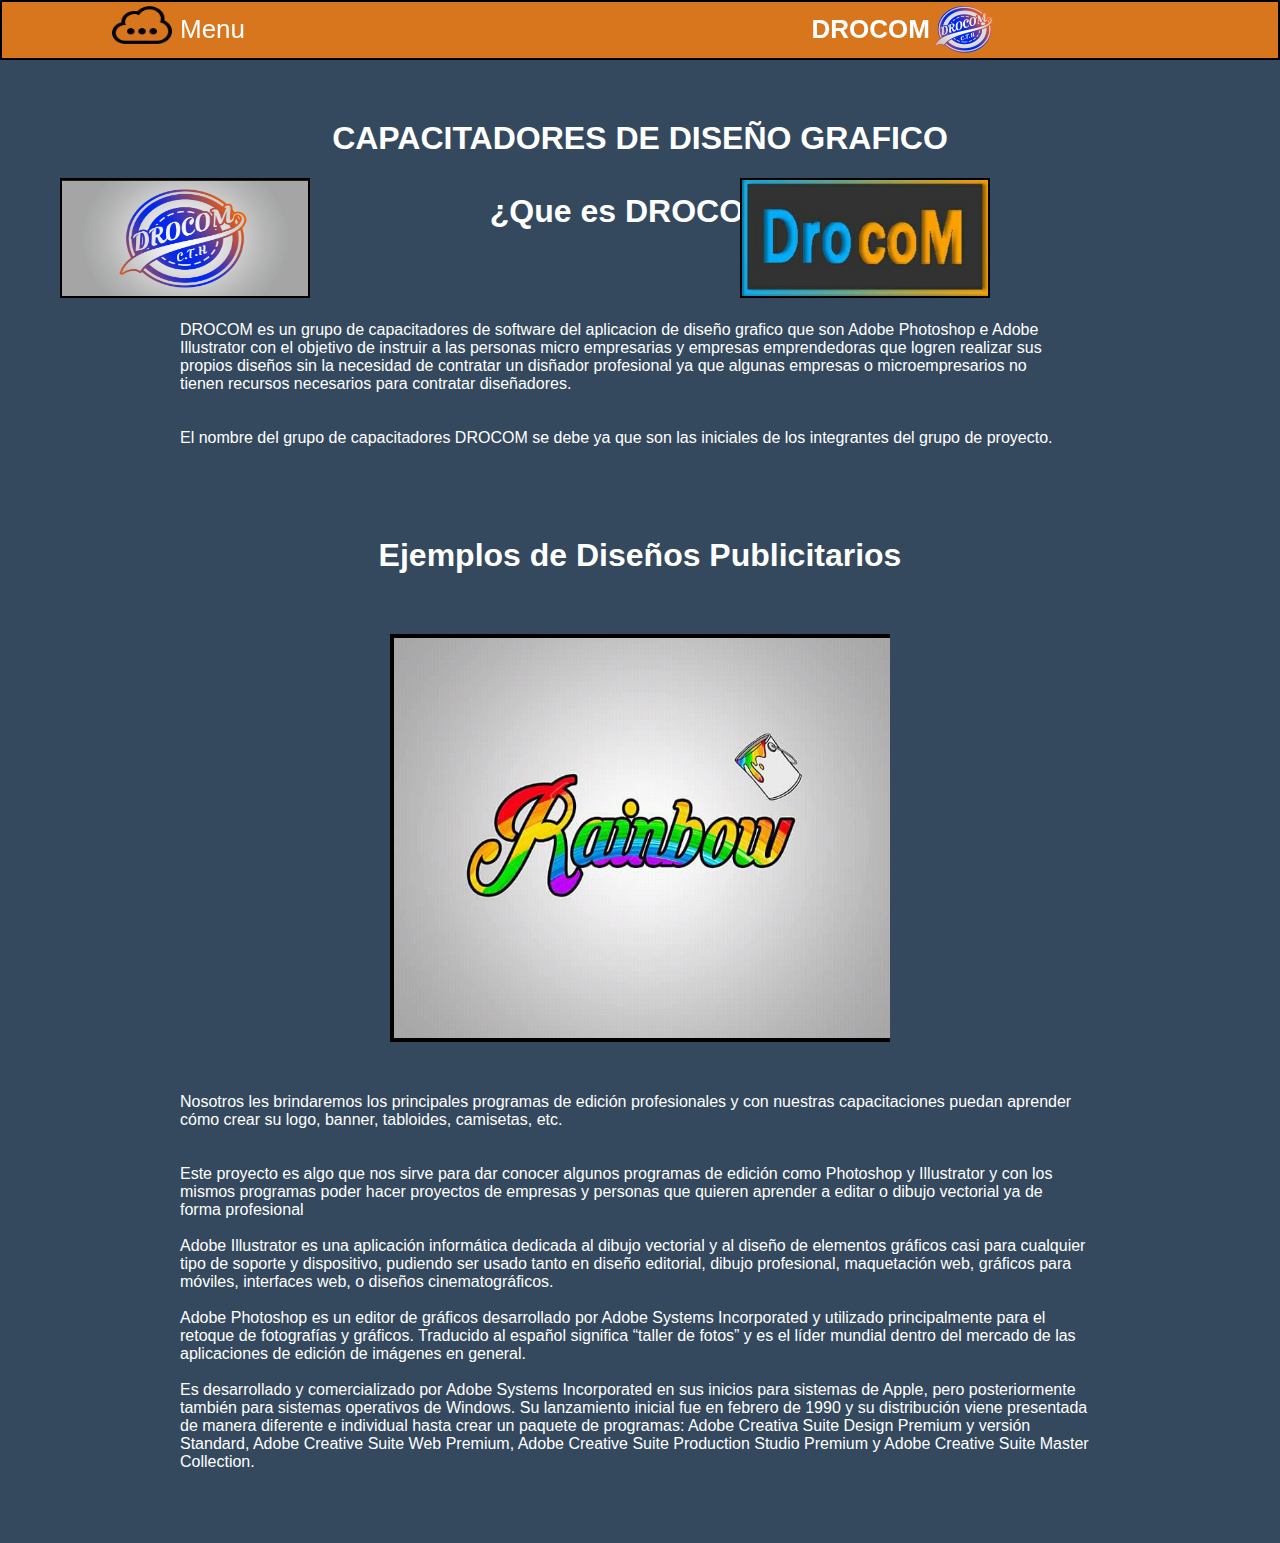
<file: index.html>
<!DOCTYPE html>
<html lang="en">
<head>
	<meta charset="utf-8">
	<title> DROCOM</title>
	
	<link rel="stylesheet" href="css/estilos.css">
</head>

<body bgcolor="34495E">


	<main>
		<div class="content-all">
<center><h1><font color="ffffff">CAPACITADORES DE DISEÑO GRAFICO</h1></center></font>
<br>
<br>			
<font size="6" color="ffffff"><b><center>¿Que es DROCOM?</center></b></font>
<br>
<br>
<br>
<br>

<font size="3" color="ffffff">DROCOM es un grupo de capacitadores de software del aplicacion de diseño grafico que son Adobe Photoshop e Adobe Illustrator con el objetivo de instruir a las personas micro empresarias y empresas emprendedoras que logren realizar sus<p> propios diseños sin la necesidad de contratar un disñador profesional ya que algunas empresas o microempresarios no <p>tienen recursos necesarios para contratar diseñadores.
<br>
<br>
<br>
El nombre del grupo de capacitadores DROCOM se debe ya que son las iniciales de los integrantes del grupo de proyecto.
<br>
<br>

<br>
<br>
<br>
<br>
<center><font size="6" color="ffffff"><b>Ejemplos de Diseños Publicitarios</b></center>
	<div id="contenedor">
		<ul>
<img src="img/ej1.jpg" height="400px" width="500px">

<img src="img/ej2.jpg" height="400px" width="500px">
</ul>
</div>

<br>
<br>
<br></font>
<font color="ffffff">Nosotros les brindaremos los principales programas de edición profesionales y con nuestras capacitaciones puedan aprender cómo crear su logo, banner, tabloides, camisetas, etc.<br>
<br>
<br>
Este proyecto es algo que nos sirve para dar conocer algunos programas de edición como Photoshop y Illustrator y con los mismos programas poder hacer proyectos de empresas y personas que quieren aprender a editar o dibujo vectorial ya de<p> forma profesional 
<br>
<br>

Adobe Illustrator es una aplicación informática dedicada al dibujo vectorial y al diseño de elementos gráficos casi para cualquier tipo de soporte y dispositivo, pudiendo ser usado tanto en diseño editorial, dibujo profesional, maquetación web, gráficos para móviles, interfaces web, o diseños cinematográficos.
<br>
<br>
Adobe Photoshop es un editor de gráficos desarrollado por Adobe Systems Incorporated y utilizado principalmente para el retoque de fotografías y gráficos. Traducido al español significa “taller de fotos” y es el líder mundial dentro del mercado de las aplicaciones de edición de imágenes en general.
<br>
<br>
Es desarrollado y comercializado por Adobe Systems Incorporated en sus inicios para sistemas de Apple, pero posteriormente también para sistemas operativos de Windows. Su lanzamiento inicial fue en febrero de 1990 y su distribución viene presentada de manera diferente e individual hasta crear un paquete de programas: Adobe Creativa Suite Design Premium y versión Standard, Adobe Creative Suite Web Premium, Adobe Creative Suite Production Studio Premium y Adobe Creative Suite Master Collection.
</center>
</font>
<br>
<br>
<br>
<br>
<br>







	<div id="droc"><img src="img/7.png" width="50px" height="60px"></div>
	<div id="droco"><img src="img/9.jpeg" width="50px" height="60px"></div>

			<header>
				<div id="logo"><img src="img/5.png"></div>
				<div id="logo2"><img src="img/logo2.png" width="190px" height="100px">
				
			</header>
			<input type="checkbox" id="check">
			<label for="check" class="icon-menu">Menu</label>
			<h2>DROCOM</h2>

			<style>a {text-decoration: none;}</style>
			<nav class="menu">
			<nav>
				<ul>
					<li><a href="index.html">Inicio</a></li>
					<li><a href="cursos.html">Cursos</a></li>
					<li><a href="adobe.html">Adobe</a></li>
					<li><a href="https://www.facebook.com/Drocom-1879719332073871/?ref=bookmarks">Redes</a></li>

				</ul>
			</nav>
			</style>
</file>
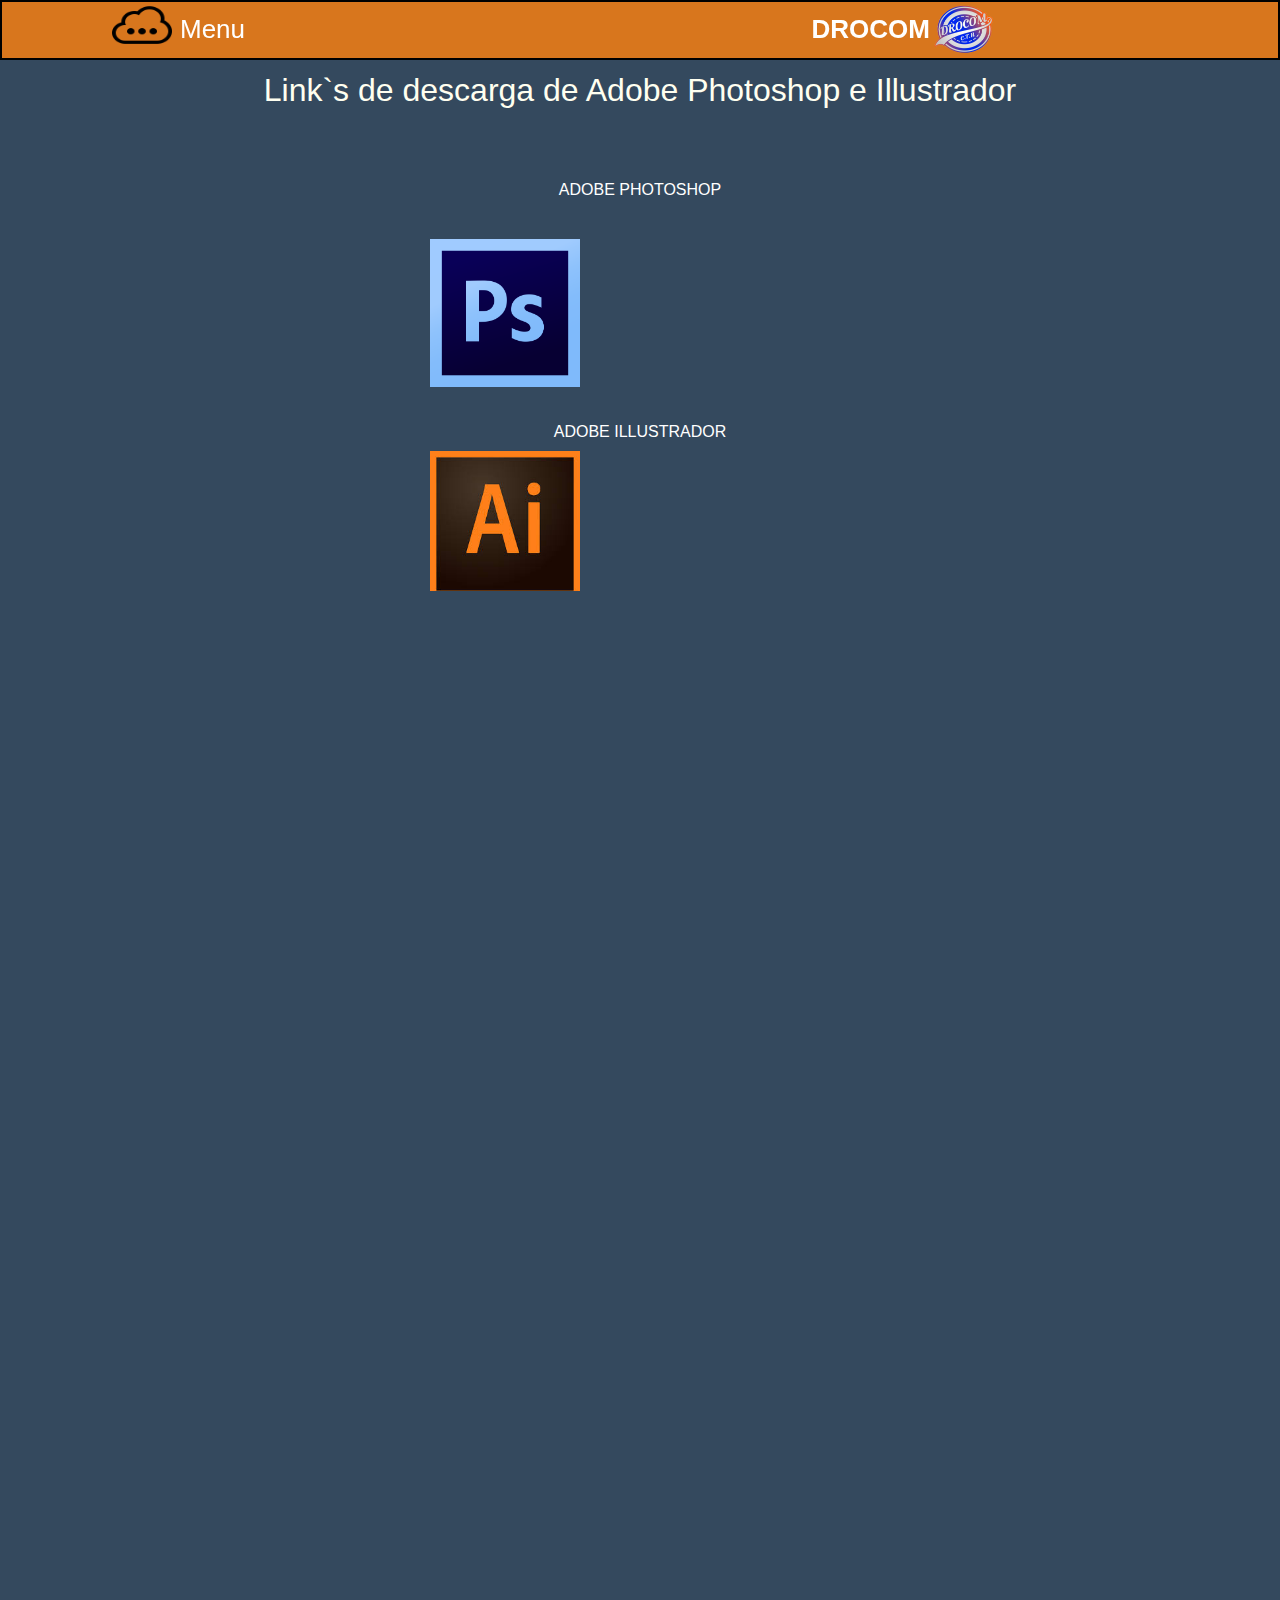
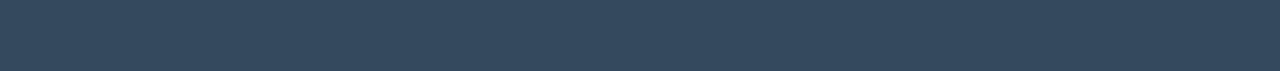
<file: adobe.html>
<!DOCTYPE html>
<html lang="en">
<head>
	<meta charset="utf-8">
	<title> DROCOM</title>
	e
	<link rel="stylesheet" href="css/estilos.css">
</head>

<body bgcolor="34495E">
 <br>
 <br>
 <br>
 <br>
 <center><font size="6" font color="fffffff">Link`s de descarga de Adobe Photoshop e Illustrador</center></font>
<br>
<br>
<br>
<br>
<center><font color="white">ADOBE PHOTOSHOP</center>
<div id="img2"><a href="https://www.adobe.com/la/products/photoshop/free-trial-download.html"><img src="img/img2.png" width="150px"></div></a>
<br>
<br>
<br>
<br>

<center><font color="white">ADOBE ILLUSTRADOR</font></center>
<a href="https://www.adobe.com/la/products/illustrator/free-trial-download.html"><div id="img1"><img src="img/img1.jpeg" width="150px"></div></a>
	<main>
		<div class="content-all">

			<header>
				<div id="logo"><img src="img/5.png"></div>
				<div id="logo2"><img src="img/logo2.png" width="190px" height="100px">
				
			</header>
			<input type="checkbox" id="check">
			<label for="check" class="icon-menu">Menu</label>
			<h2>DROCOM</h2>
			<style>a {text-decoration: none;}</style>
			<nav class="menu">
			<nav>
				<ul>
					<li><a href="index.html">Inicio</a></li>
					<li><a href="cursos.html">Cursos</a></li>
					<li><a href="adobe.html">Adobe</a></li>
					<li><a href="https://www.facebook.com/">Redes</a></li>

				</ul>
			</nav>
</file>
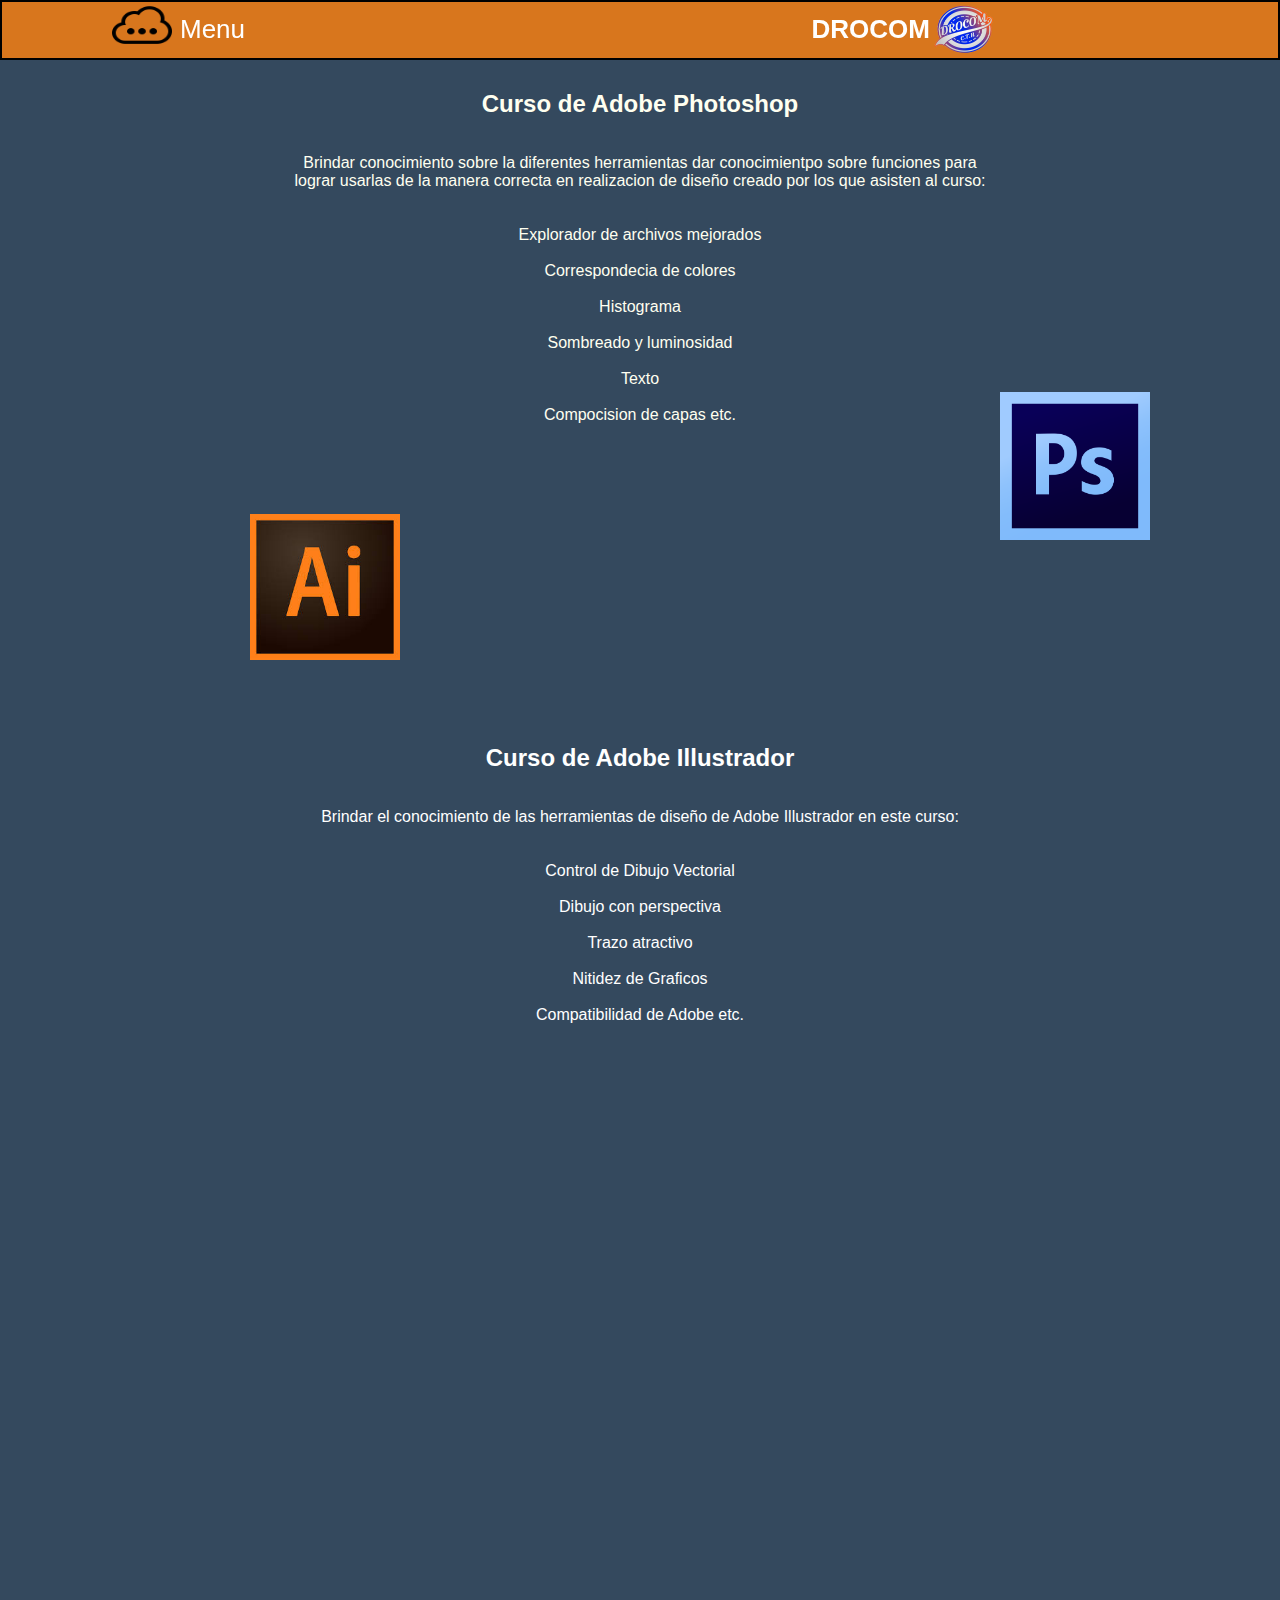
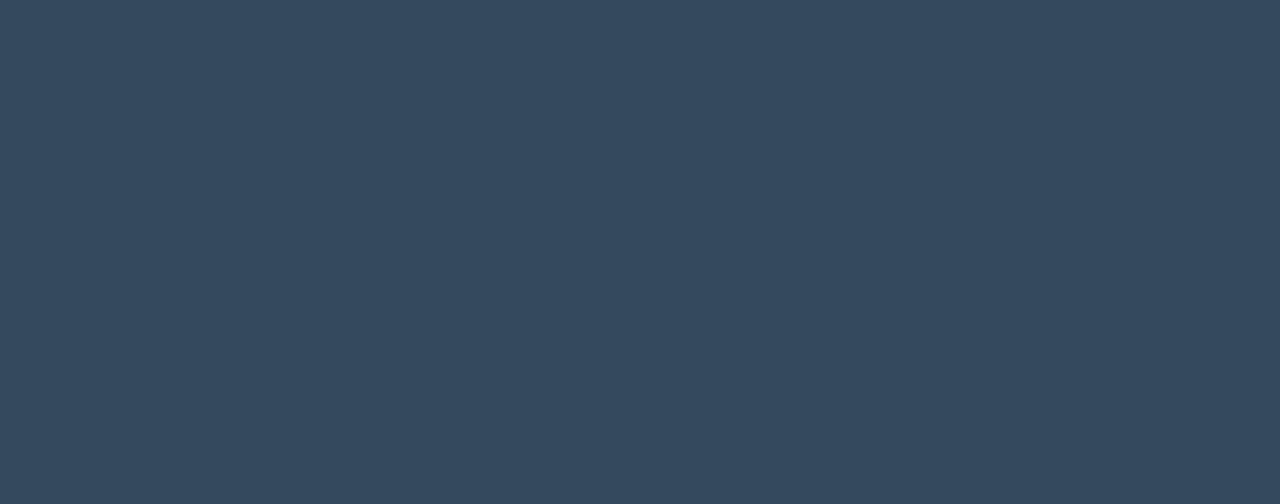
<file: cursos.html>
<!DOCTYPE html>
<html lang="en">
<head>
	<meta charset="utf-8">
	<title> DROCOM</title>
	e
	<link rel="stylesheet" href="css/estilos.css">
</head>

<body bgcolor="34495E">
	<br>
	<br>
	<br><br>
	<br>
<center><h2><font color="fffffff">Curso de Adobe Photoshop</h2></center>
<br>
<br>
<center>Brindar conocimiento sobre la diferentes herramientas dar conocimientpo sobre funciones para<p> lograr usarlas de la manera correcta en realizacion de diseño creado por los que asisten al curso:<br></center>
<br>
<br>

<ul>
<center>Explorador de archivos mejorados</center>
<br>
<center>Correspondecia de colores</center>
<br>
<center>Histograma</center>
<br>
<center>Sombreado y luminosidad</center>
<br>
<center>Texto</center>
<br>
<center>Compocision de capas etc.</center></font>
<br>
<div id="img3"><img src="img/img2.png" width="150px"></div>
<div id="img4"><img src="img/img1.jpeg" width="150px"></div>
<center><h2><font color="ffffff">Curso de Adobe Illustrador</h2></center>
	<br>
	<br>
<center>Brindar el conocimiento de las herramientas de diseño de Adobe Illustrador en este curso:</center>
<br>
<br>
<center>Control de Dibujo Vectorial</center>
<br>
<center>Dibujo con perspectiva</center>
<br>
<center>Trazo atractivo</center>
<br>
<center>Nitidez de Graficos</center>
<br>
<center>Compatibilidad de Adobe etc.</center></font>
<center></center>
	<main>
		<div class="content-all">

			<header>
				<div id="logo"><img src="img/5.png"></div>
				<div id="logo2"><img src="img/logo2.png" width="190px" height="100px">
			</header>
			<input type="checkbox" id="check">
			<label for="check" class="icon-menu">Menu</label>
			<h2>DROCOM</h2>
			<style>a {text-decoration: none;}</style>
			<nav class="menu">
			<nav>
				<ul><style type="text/css">
					<list-style: none;>
				</style>
					<li><a href="index.html">Inicio</a></li>
					<li><a href="cursos.html">Cursos</a></li>
					<li><a href="adobe.html">Adobe</a></li>
					<li><a href="https://www.facebook.com/Drocom-1879719332073871/?ref=bookmarksRedes">Redes</li>

				</ul>
			</nav>
</file>
<file: css/estilos.css>
*{
	margin: 0px;
	padding: 0px;
	box-sizing: border-box;
	font-family: sans-serif; 
}
main{
	width: 100%;
	height: auto;
	background-color: #34495E;
	position: absolute;
	list-style: none;
}
.content-all{
	width: 100%;
	height: 1000px;
	max-width: 1000px;
	
	margin: auto;
	margin-top: 80px;
	padding: 40px;
	position:
	z-index:10;
	list-style: none;

}
header{
	width: 100%;
	height: 60px;
	position: fixed;
	left: 0px;
	top: 0px;
	background-color: #D8761D;
	border: 2px solid black;
	
}
#check{
	display: none;
	background:#D8761D;
	list-style: none;
}
#check:checked ~ .menu{
	width: 400px;
	

}
.menu{
	position: fixed;
	top: 60px;
	width: 0px;
	height: 100vh;
	background-color:#D8761D;
	transition: all 300ms;
	overflow: hidden;
	
	
}
.menu li{

	padding: 25px;
	color: white;
	cursor: pointer;
	transition: 300ms;
	display: block;
	width: 400px;
}
.menu li:hover{
	background:rgba(0,0,0,0.2);
	border-bottom: 1px solid black;

	
}
.menu ul{
	list-style: none;

}
article{
	padding: 40px;
	background:#0000ff;
}
.content-all label{
	position: fixed;
	width: 100%
	max-width:1000px;
	top: 14px;
	font-size: 26px;
	cursor: pointer;
	z-index: 30;
	color: white;
}
.content-all h2{
	position: fixed;
	width: 100%;
	max-width: 1000px;
	top: 14px;
	font-size: 26px;
	text-align: right;
	color: white;
	left: -70px;
}
div#logo img{
	width: 60px;
	height: 50px;
	position: relative;
	left: 110px;
	top: -2px;
	cursor: pointer;

}
div#droc img{
	width: 250px;
	height: 120px;
	position: absolute;
	top: 178px;
	left: 60px;
	border: 2px solid black;
}
div#droco img{
	width: 250px;
	height: 120px;
	position: absolute;
	top: 178px;
	left: 740px;
	border: 2px solid black;
}

#contenedor {
	width: 500px;
	padding: 0px;
	
	margin: 0px auto;
	overflow:hidden;
	position: relative;
	top: 60px;

}
#contenedor ul {
	
	width: 2800px;
display: flex;
border:4px solid black;
	animation: slide 20s infinite alternate;
	background-color: #0000ff;

}
@keyframes slide {
	0% {margin-left: 0px;}
	25% {margin-left: 0px;}

	25% {margin-left: -500px;}
	40% {margin-left: -500px;}

}
div#capacitadores{
	position: relative;
	top: 30px;
}
div#img2 img{
	position: relative;
	left: 430px;
	top: 40px;
	margin: solid 2px black;
}
div#img1 img{
	position: relative;
	left: 430px;
	top: 10px;
	z-index: 80px;
}
div#img3 img{
	top:-50px ;
	left: 1000px;
	position: relative;
}
div#img4 img{
	top:-80px ;
	left: 250px;
	position: relative;
}
div#logo2 img{
	top: -75px;
	left: 870px;
	position:relative;
}
</file>
